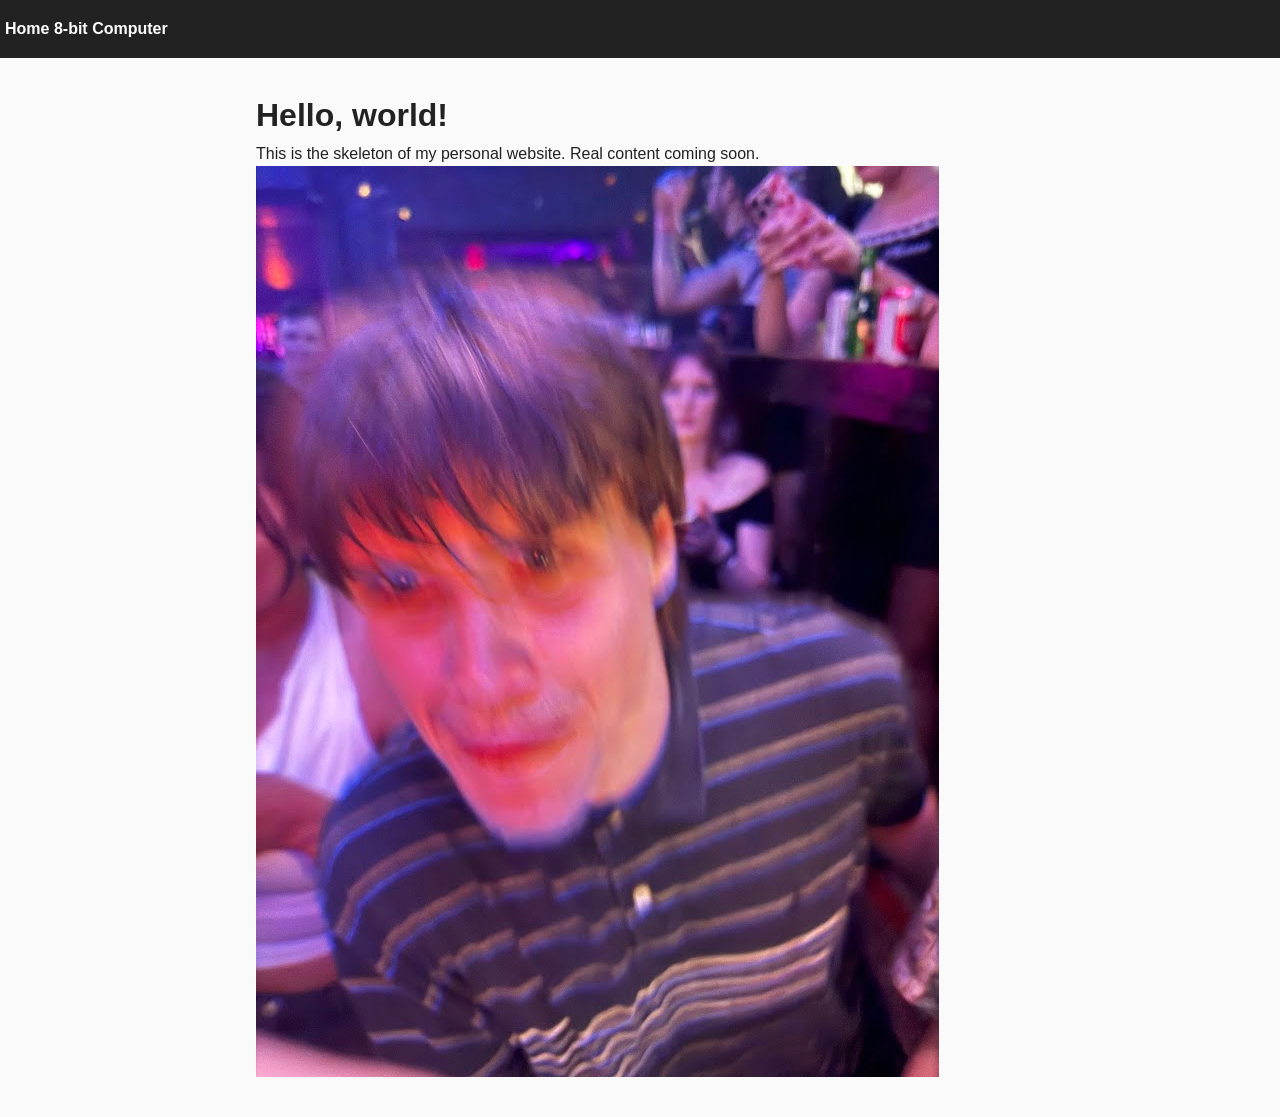
<file: index.html>
<!DOCTYPE html>
<html lang="en">
<head>
  <meta charset="UTF-8">
  <title>Luke's Portfolio</title>
  <link rel="stylesheet" href="css/style.css">
</head>
<body>
  <nav>
    <a href="index.html">Home</a>
    <a href="projects/8-bit-computer.html">8-bit Computer</a>
  </nav>
  <div class="container">
    <h1>Hello, world!</h1>
    <p>This is the skeleton of my personal website. Real content coming soon.</p>
    <img src="pictures\IMG_1921.jpg" alt="Row Row">
  </div>
</body>
</html>
</file>
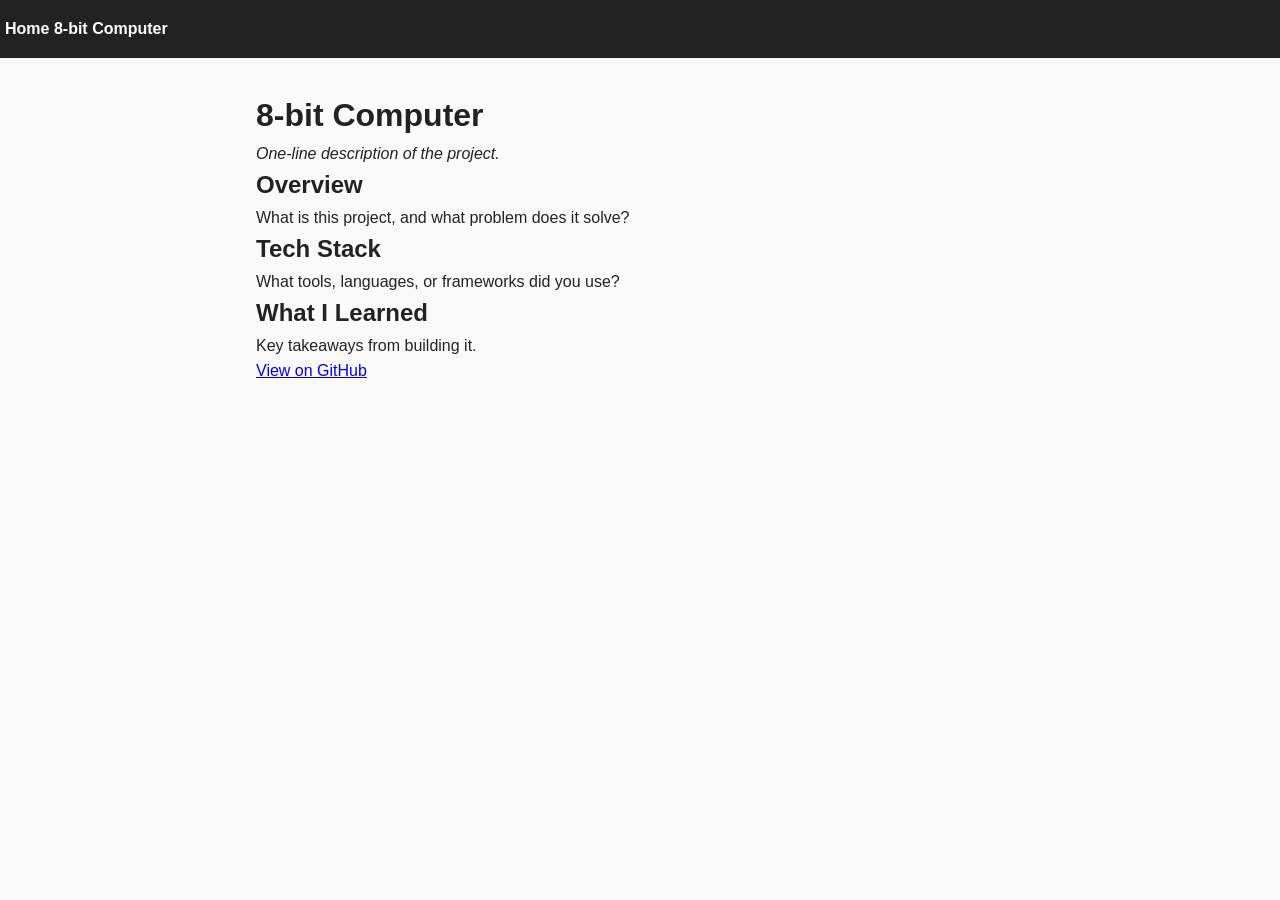
<file: projects/8-bit-computer.html>
<!DOCTYPE html>
<html lang="en">
<head>
  <meta charset="UTF-8">
  <title>8-bit Computer - Luke's Portfolio</title>
  <link rel="stylesheet" href="../css/style.css">
</head>
<body>
  <nav>
    <a href="../index.html">Home</a>
    <a href="8-bit-computer.html">8-bit Computer</a>
  </nav>
  <div class="container">
    <h1>8-bit Computer</h1>
    <p><em>One-line description of the project.</em></p>

    <h2>Overview</h2>
    <p>What is this project, and what problem does it solve?</p>

    <h2>Tech Stack</h2>
    <p>What tools, languages, or frameworks did you use?</p>

    <h2>What I Learned</h2>
    <p>Key takeaways from building it.</p>

    <p><a href="#">View on GitHub</a></p>
  </div>
</body>
</html>
</file>
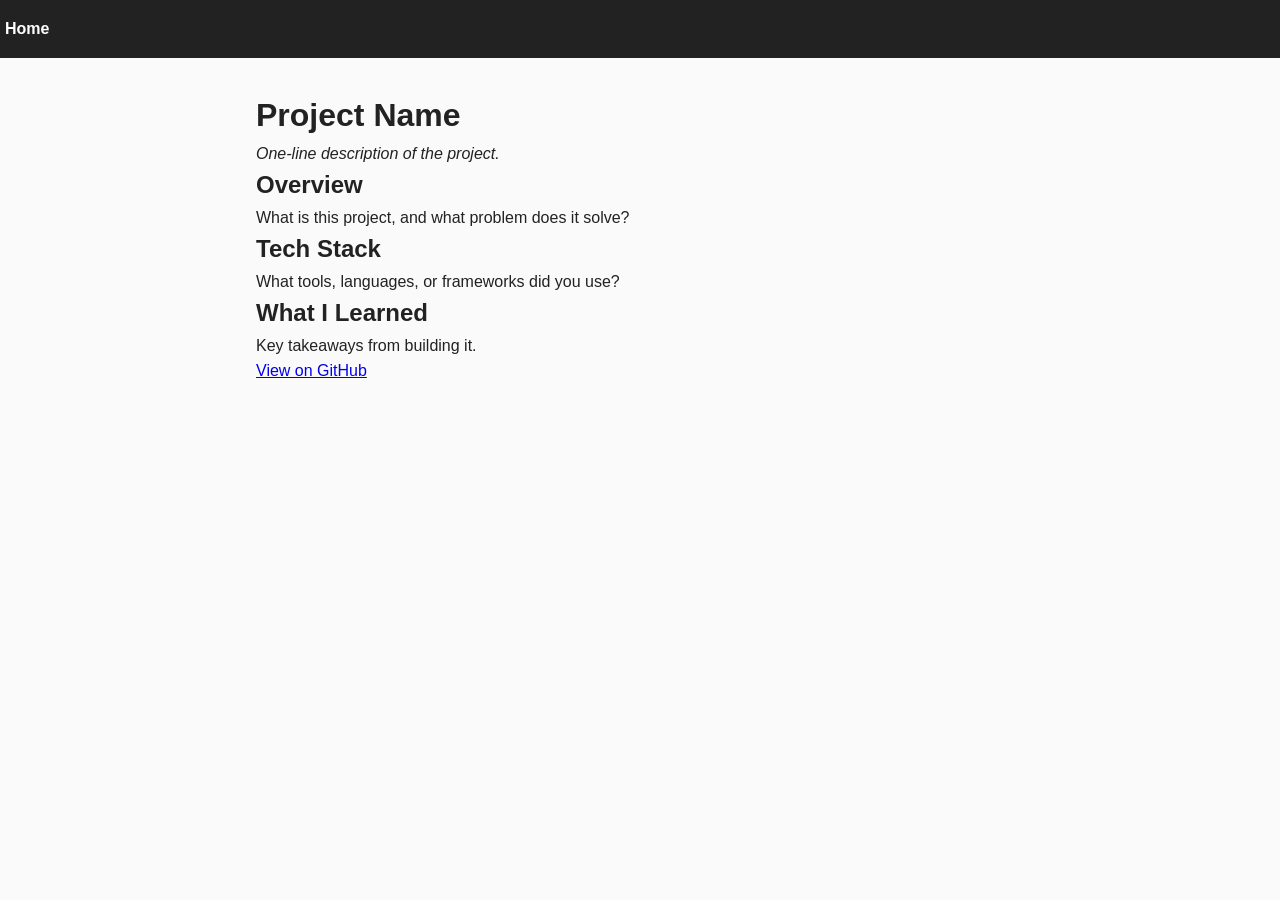
<file: projects/project-template.html>
<!DOCTYPE html>
<html lang="en">
<head>
  <meta charset="UTF-8">
  <title>Project Name - Luke's Portfolio</title>
  <link rel="stylesheet" href="../css/style.css">
</head>
<body>
  <nav>
    <a href="../index.html">Home</a>
  </nav>
  <div class="container">
    <h1>Project Name</h1>
    <p><em>One-line description of the project.</em></p>

    <h2>Overview</h2>
    <p>What is this project, and what problem does it solve?</p>

    <h2>Tech Stack</h2>
    <p>What tools, languages, or frameworks did you use?</p>

    <h2>What I Learned</h2>
    <p>Key takeaways from building it.</p>

    <p><a href="#">View on GitHub</a></p>
  </div>
</body>
</html>
</file>
<file: css/style.css>
* {
  margin: 0;
  padding: 0;
  box-sizing: border-box;
}

body {
  font-family: -apple-system, "Segoe UI", Helvetica, Arial, sans-serif;
  line-height: 1.6;
  color: #222;
  background-color: #fafafa;
}

.container {
  max-width: 800px;
  margin: 0 auto;
  padding: 2rem 1rem;
}

nav {
  padding: 1rem;
  background-color: #222;
  padding-right: 20px;
  padding-left: 5px;
}

nav a {
  color: white;
  text-decoration: none;
  font-weight: bold;
}

nav a:hover {
  text-decoration: underline;
}
</file>
